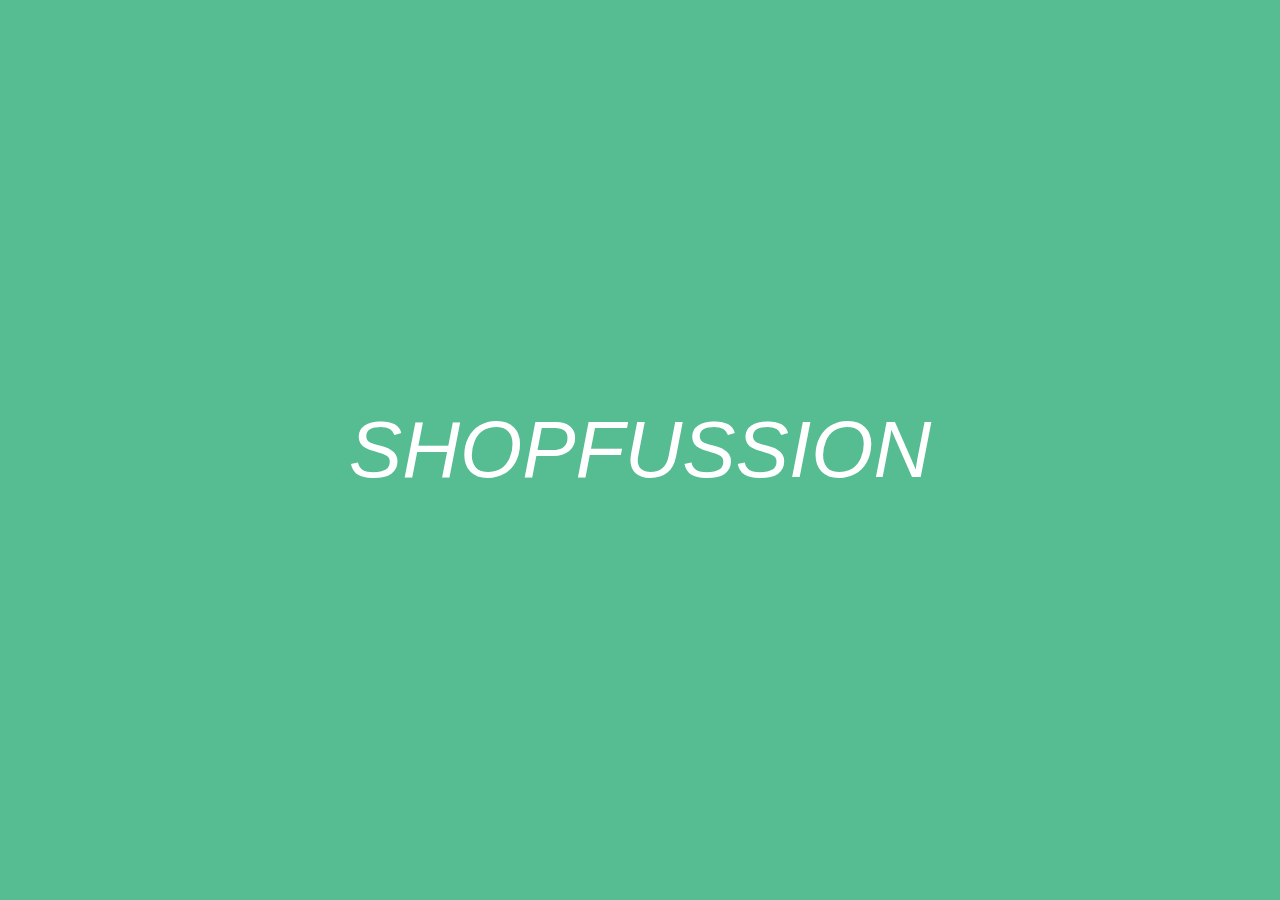
<file: task2/index.html>
<!DOCTYPE html>
<html lang="en">
<head>
    <meta charset="UTF-8">
    <meta name="viewport" content="width=device-width, initial-scale=1.0">
    <title>E-Commerce Website</title>
    <link rel="stylesheet" href="style.css">
    <script>
        document.addEventListener("DOMContentLoaded", function () {
            setTimeout(() => {
                document.getElementById("intro").style.display = "none";
                document.getElementById("main-content").style.display = "block";
            }, 3000); // 3-second delay
        });
    </script>
</head>
<body>
    <!-- Intro Page -->
    <div id="intro" style="display: flex; justify-content: center; align-items: center; height: 100vh; background-color: #55bd91; color: white; font-size: 5em;background-image: url(https://img.freepik.com/premium-vector/online-shopping-digital-technology-with-icon-blue-background-ecommerce-online-store-marketing_252172-219.jpg?semt=ais_hybrid);background-repeat: no-repeat;
    background-attachment: fixed;
    background-size: 100% 100%;font-style: italic;">
        SHOPFUSSION
    </div>
    
    <!-- Main Website Content -->
    <div id="main-content" style="display: none;">
        <header>
            <h1>Shopfussion  </h1>
            <nav>
                <ul>
                    <li><a href="#home">Home</a></li>
                    <li><a href="#products">Products</a></li>
                    <li><a href="#about">About</a></li>
                    <li><a href="#contact">Contact</a></li>
                    <li><a href="#cart">Cart</a></li>
                </ul>
            </nav>
        </header>
        
        <section id="home">
            <h2>Welcome to Shopfussion</h2>
            <p class="scrolling-text">Your one-stop shop for the best products at amazing prices. Browse our collection and find the perfect items for you!</p>
            <a href="#products" class="btn">Shop Now</a>
        </section>
        
        <section id="products">
            <h2>Our Products</h2>
            <div class="product-container">
                <div class="product">
                    <img src="product1.jpg" alt="Product 1">
                    <h3>ANARKALI KURTI SET</h3>
                    <p>₹799.00</p>
                    <button onclick="addToCart('ANARKALI KURTI SET', 799.00)">Add to Cart</button>
                </div>
                <div class="product">
                    <img src="product2.jpg" alt="Product 2">
                    <h3>TITAN</h3>
                    <p>₹2025.00</p>
                    <button onclick="addToCart('TITAN', 2025.00)">Add to Cart</button>
                </div>
                <div class="product">
                    <img src="product3.webp" alt="Product 3">
                    <h3>REALME NORD</h3>
                    <p>₹21999.00</p>
                    <button onclick="addToCart('REALME NORD', 21999.00)">Add to Cart</button>
                </div>
                <div class="product">
                    <img src="product4.webp" alt="Product 4">
                    <h3>LAKME PRODUCT SET</h3>
                    <p>₹4999.00</p>
                    <button onclick="addToCart('LAKME PRODUCT SET', 4999.00)">Add to Cart</button>
                </div>
                <div class="product">
                    <img src="product5.jpg" alt="Product 4">
                    <h3>JEWLLARY SET </h3>
                    <p>₹7399.00</p>
                    <button onclick="addToCart('JEWLLARY SET', 7399.00)">Add to Cart</button>
                </div>
            </div>
        </section>
        
        <section id="cart">
            <h2>Shopping Cart</h2>
            <ul id="cart-items"></ul>
            <p>Total: ₹<span id="cart-total">0.00</span></p>
            <button onclick="checkout()">Checkout</button>
        </section>
    </div>
    
    <script src="script.js"></script>
</body>
</html>
</file>
<file: task2/style.css>
body {
    font-family: Arial, sans-serif;
    margin: 0;
    padding: 0;
    background-color: #f8f9fa;
}

.scrolling-text {
    white-space: nowrap;
    overflow: hidden;
    display: block;
    width: 100%;
    animation: scrollText 20s linear infinite;
    color: rgb(173, 58, 58);
}

@keyframes scrollText {
    from {
        transform: translateX(100%);
    }
    to {
        transform: translateX(-100%);
    }
}
h2{
    text-align: center;
}
header {
    background-color: #2f3236;
    color: white;
    padding: 15px;
    text-align: center;
}

nav ul {
    list-style: none;
    padding: 0;
}

nav ul li {
    display: inline;
    margin: 0 15px;
}

nav ul li a {
    color: white;
    text-decoration: none;
    font-size: 20px;
}

.product-container {
    display: flex;
    justify-content: center;
    flex-wrap: wrap;
    gap: 20px;
    padding: 20px;
}

.product {
    background: white;
    padding: 15px;
    border-radius: 10px;
    box-shadow: 0px 0px 10px rgba(0, 0, 0, 0.1);
    text-align: center;
    width: 200px;
}

.product img {
    width: 200px; 
    height: 200px; 
    object-fit: cover; 
    border-radius: 10px; 
}

button {
    background-color: #28a745;
    color: white;
    border: none;
    padding: 10px;
    cursor: pointer;
    border-radius: 5px;
}

button:hover {
    background-color: #218838;
}

#cart {
    margin: 20px;
    padding: 20px;
    background: white;
    border-radius: 10px;
    box-shadow: 0px 0px 10px rgba(0, 0, 0, 0.1);
    align-items: center;
    text-align: center;
}
</file>
